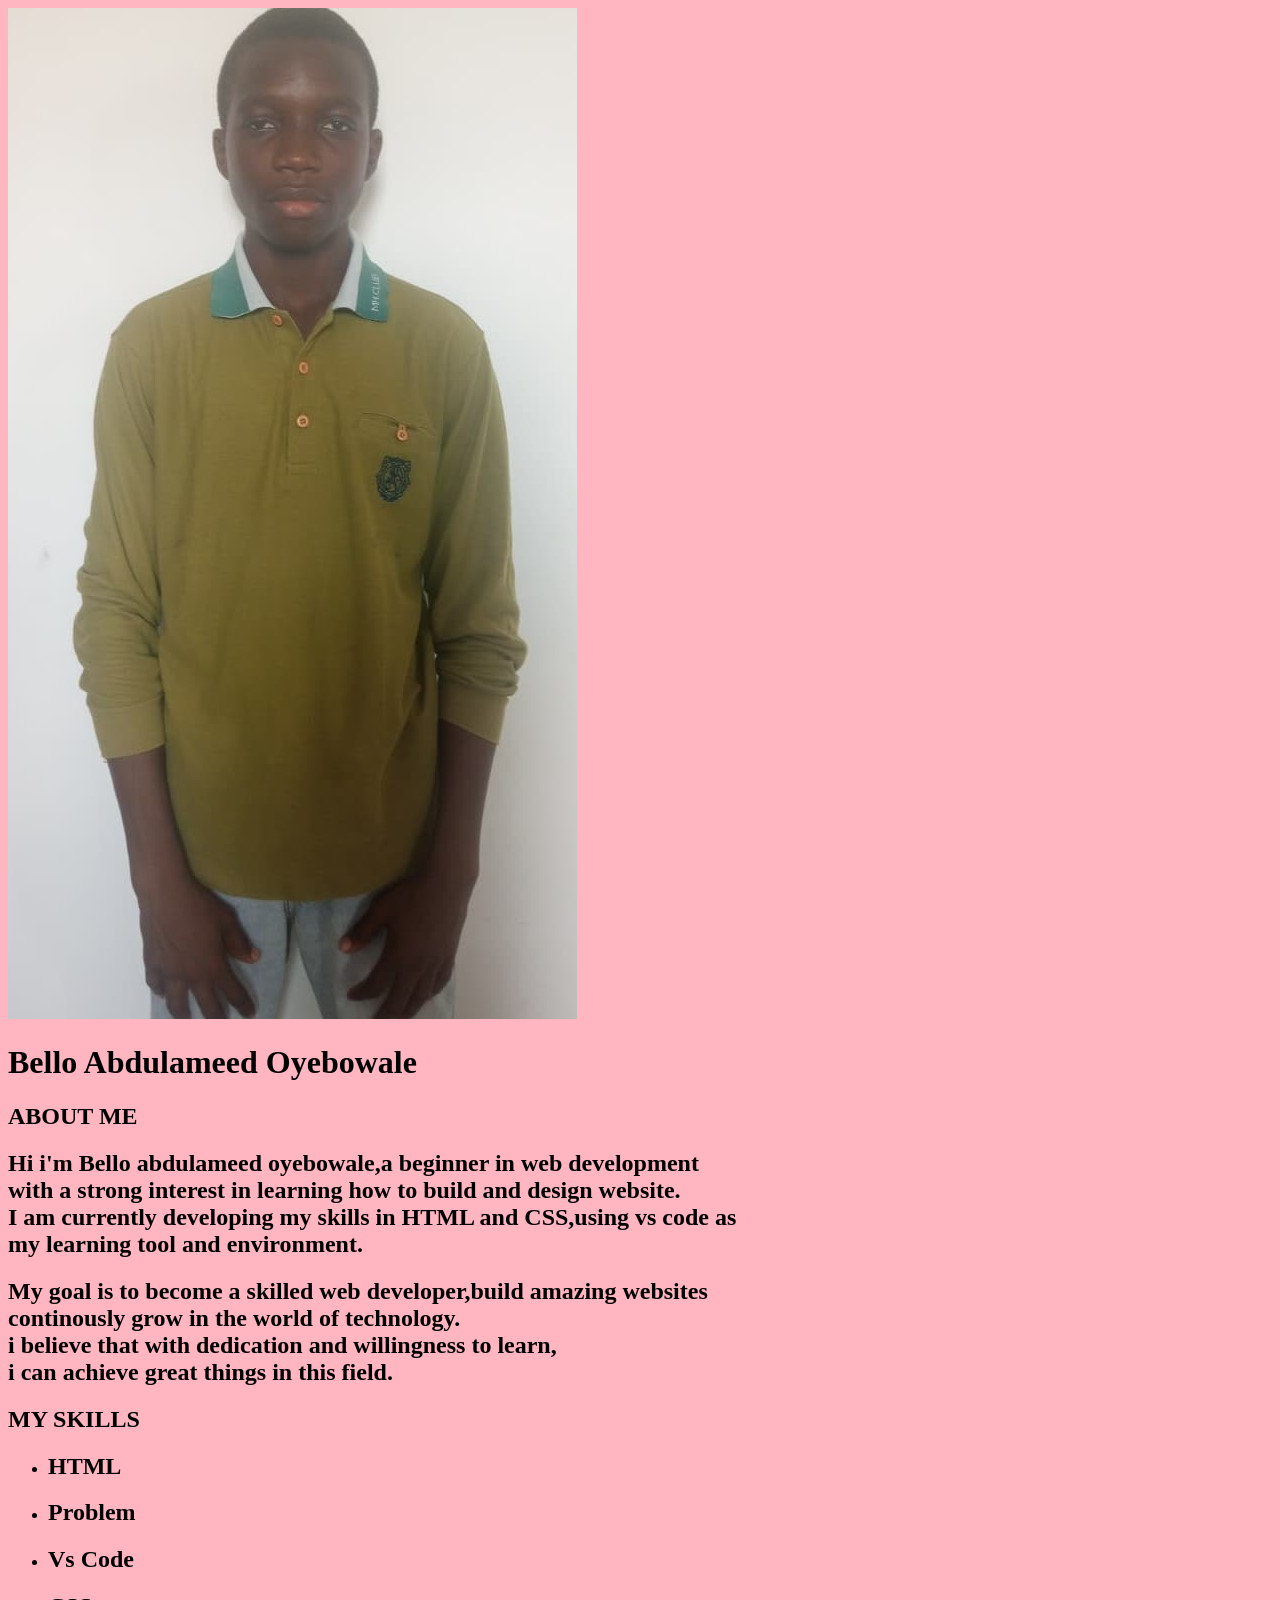
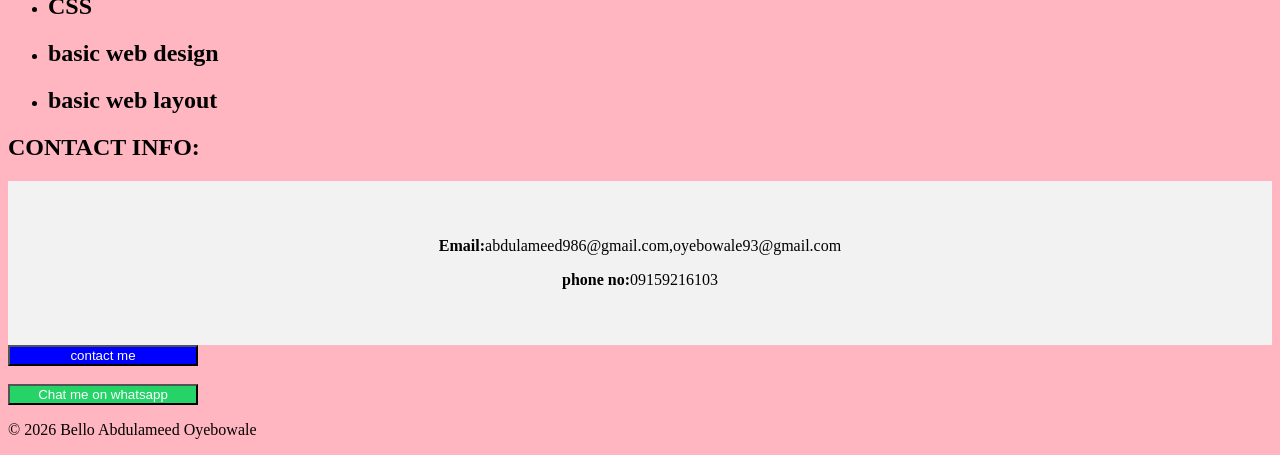
<file: index.html>
<!DOCTYPE html>
<html lang="en">
<head>
    <meta charset="UTF-8">
    <meta name="viewport" content="width=device-width, initial-scale=1.0">
    <title>Document</title>
    <link rel="stylesheet" href="week 2 project.css">
     <link rel="apple-touch-icon" sizes="180x180" href="/apple-touch-icon.png">
     <link rel="icon" type="image/png" sizes="32x32" href="/favicon-32x32.png"> 
     <link rel="icon" type="image/png" sizes="16x16" href="/favicon-16x16.png"> 
     <link rel="manifest" href="/site.webmanifest"> 

           <img src="abdul.jpg" alt="Bello Abdulameed Oyebowale">
        </head>
    <body>
        <header>
            <h1> Bello Abdulameed Oyebowale</h1>
        <main>
            <section id="about">
                <h2>ABOUT ME </h2>
        <p><h2> Hi i'm Bello abdulameed oyebowale,a beginner in  web development </br>
            with a strong interest in learning how to build and design website.<br/>
            I am currently developing my skills in HTML and CSS,using vs code as</br>
            my learning tool and environment.
       </h2></p>
          <p><h2>My goal is to become a skilled web developer,build amazing websites<br/>
               continously grow in the world of technology.</br>i believe that with dedication
               and willingness to learn,</br>i can achieve great things in this field. 
        </h2></p>
            </section>
              <section id="skills">
                <h2>MY SKILLS</h2>
               <ul> 
            <li><h2>HTML</h2></li>
            <li><h2>Problem</h2></li>
            <li><h2>Vs Code</h2></li>
            <li><h2>CSS</h2></li>
            <li><h2>basic web design </h2></li>
            <li><h2>basic web layout</h2></li>
            </ul> </h2>
            
            </section>
    </section id="contact"> 
    <h2>CONTACT INFO:</h2>

    <div class="contact info">
     <p><strong>Email:</strong>abdulameed986@gmail.com,oyebowale93@gmail.com</p>   
     <p><strong>phone no:</strong>09159216103</p>
    </div>
    <button class="contact-btn">contact me</button>
    <br/><br/>
    <a href="https://wa.me/2349159216103" target="_blank">
        <button class="whatsapp-btn">Chat me on whatsapp</button>
    </a>
</section>
        </main>  
    <footer>
    <p>&copy; 2026 Bello Abdulameed Oyebowale</p>
</footer>
</body>
</html>
</file>
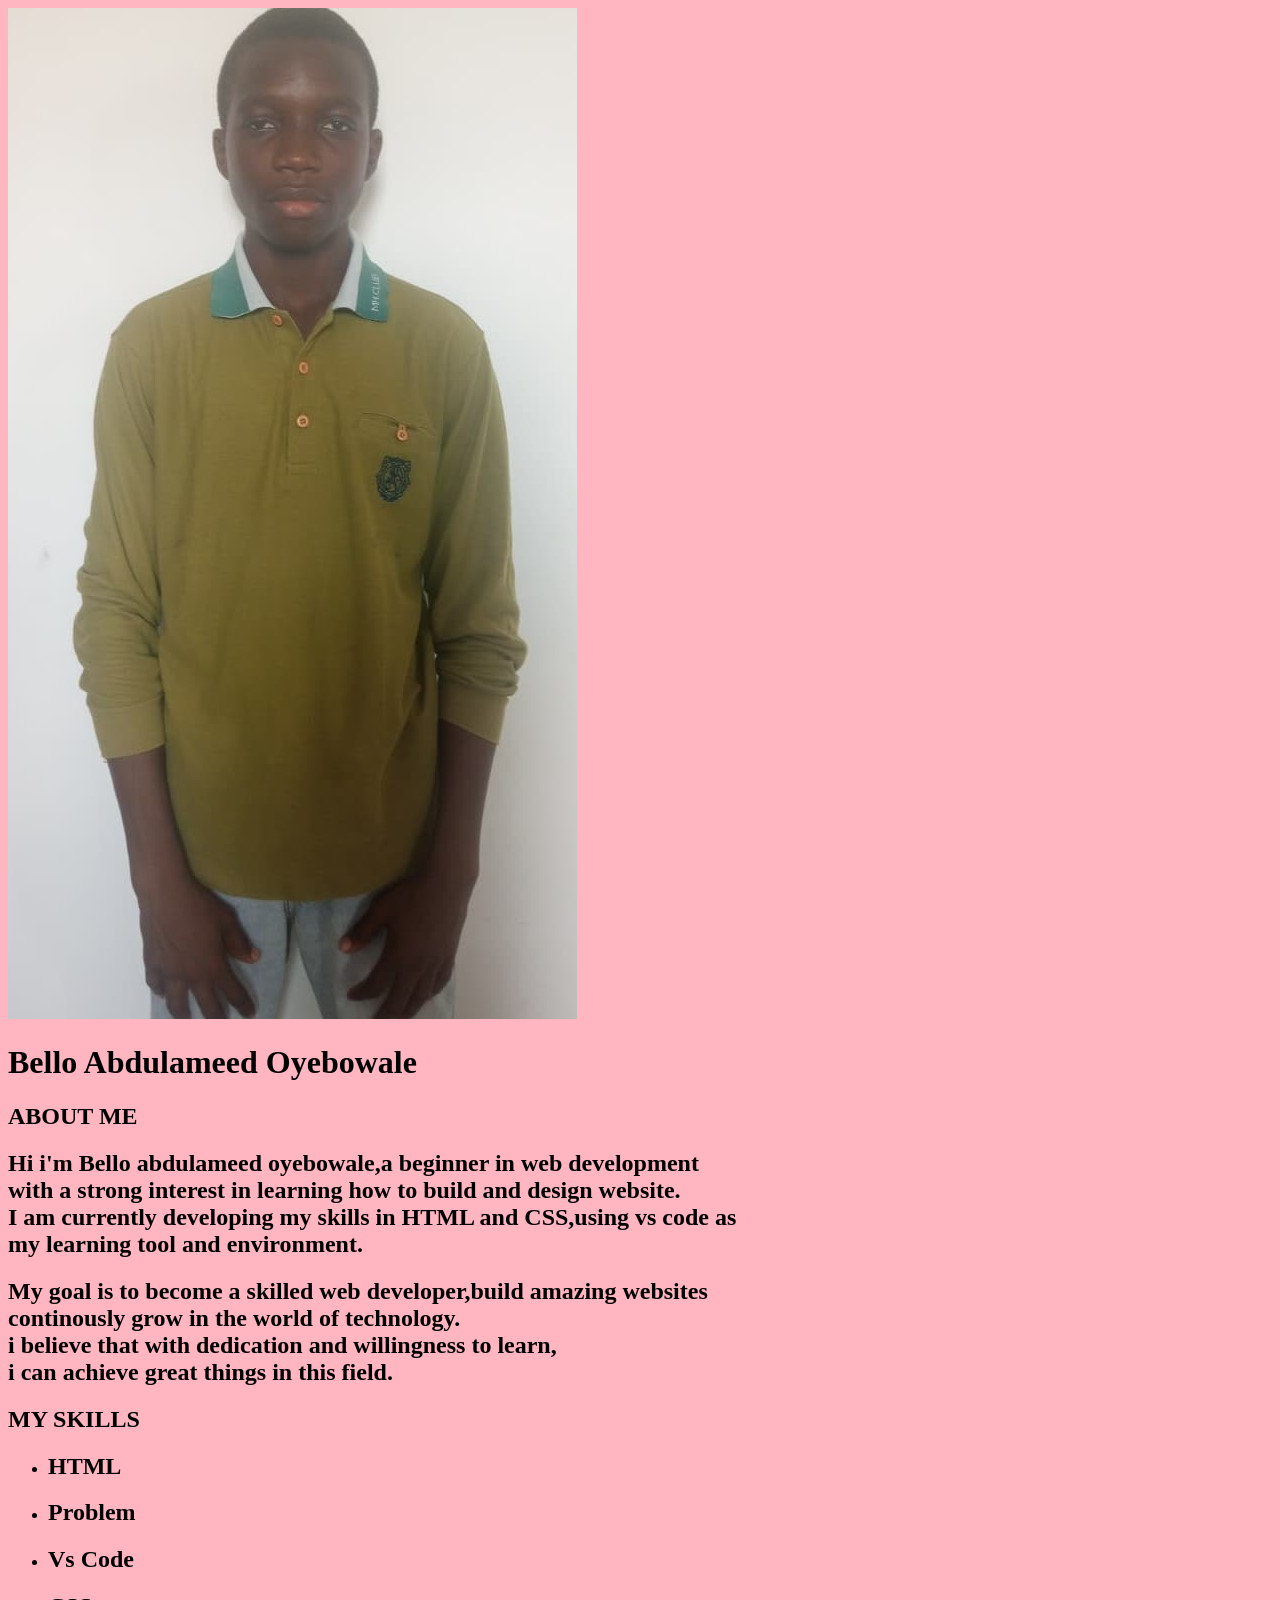
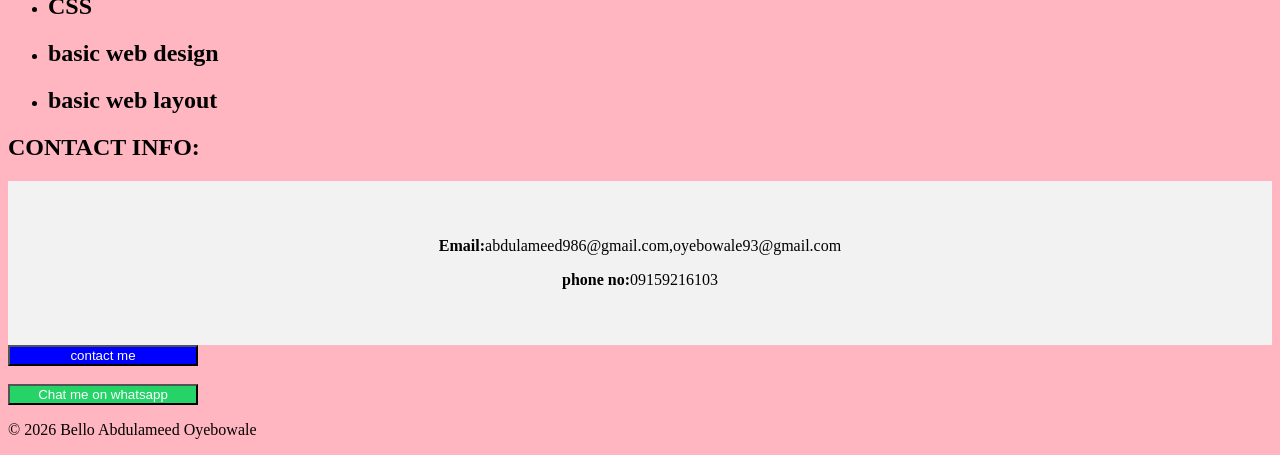
<file: week 2 project.html>
<!DOCTYPE html>
<html lang="en">
<head>
    <meta charset="UTF-8">
    <meta name="viewport" content="width=device-width, initial-scale=1.0">
    <title>Document</title>
    <link rel="stylesheet" href="week 2 project.css">
     <link rel="apple-touch-icon" sizes="180x180" href="/apple-touch-icon.png">
     <link rel="icon" type="image/png" sizes="32x32" href="/favicon-32x32.png"> 
     <link rel="icon" type="image/png" sizes="16x16" href="/favicon-16x16.png"> 
     <link rel="manifest" href="/site.webmanifest"> 

           <img src="abdul.jpg" alt="Bello Abdulameed Oyebowale">
        </head>
    <body>
        <header>
            <h1> Bello Abdulameed Oyebowale</h1>
        <main>
            <section id="about">
                <h2>ABOUT ME </h2>
        <p><h2> Hi i'm Bello abdulameed oyebowale,a beginner in  web development </br>
            with a strong interest in learning how to build and design website.<br/>
            I am currently developing my skills in HTML and CSS,using vs code as</br>
            my learning tool and environment.
       </h2></p>
          <p><h2>My goal is to become a skilled web developer,build amazing websites<br/>
               continously grow in the world of technology.</br>i believe that with dedication
               and willingness to learn,</br>i can achieve great things in this field. 
        </h2></p>
            </section>
              <section id="skills">
                <h2>MY SKILLS</h2>
               <ul> 
            <li><h2>HTML</h2></li>
            <li><h2>Problem</h2></li>
            <li><h2>Vs Code</h2></li>
            <li><h2>CSS</h2></li>
            <li><h2>basic web design </h2></li>
            <li><h2>basic web layout</h2></li>
            </ul> </h2>
            
            </section>
    </section id="contact"> 
    <h2>CONTACT INFO:</h2>

    <div class="contact info">
     <p><strong>Email:</strong>abdulameed986@gmail.com,oyebowale93@gmail.com</p>   
     <p><strong>phone no:</strong>09159216103</p>
    </div>
    <button class="contact-btn">contact me</button>
    <br/><br/>
    <a href="https://wa.me/2349159216103" target="_blank">
        <button class="whatsapp-btn">Chat me on whatsapp</button>
    </a>
</section>
        </main>  
    <footer>
    <p>&copy; 2026 Bello Abdulameed Oyebowale</p>
</footer>
</body>
</html>
</file>
<file: week 2 project.css>
body{
    background-color: lightpink;
}


.contact{
    text-align:center;
    padding:40px;
    background-color: #f2f2f2;;
}
.contact h2 {
    color:blue;
    font-size: 30px;
}  
.contact p {
    color:black;
    font-size: 16px;
}
.contact info{
    margin-top: 20px;
}
.contact-btn{
    background-color:blue;
    color:white;
    width:190px;
    margin-right:230px;
}
.whatsapp-btn{
    background-color: #25D366;
    width:190px;
    color:white;
    margin-right:230px;
}
 .button{
color:blue;
width:20px;
 }
 .img{
    width:10px;
    height:20px;
    object-fit: cover;
    border-radius: 50%;
 }
</file>
